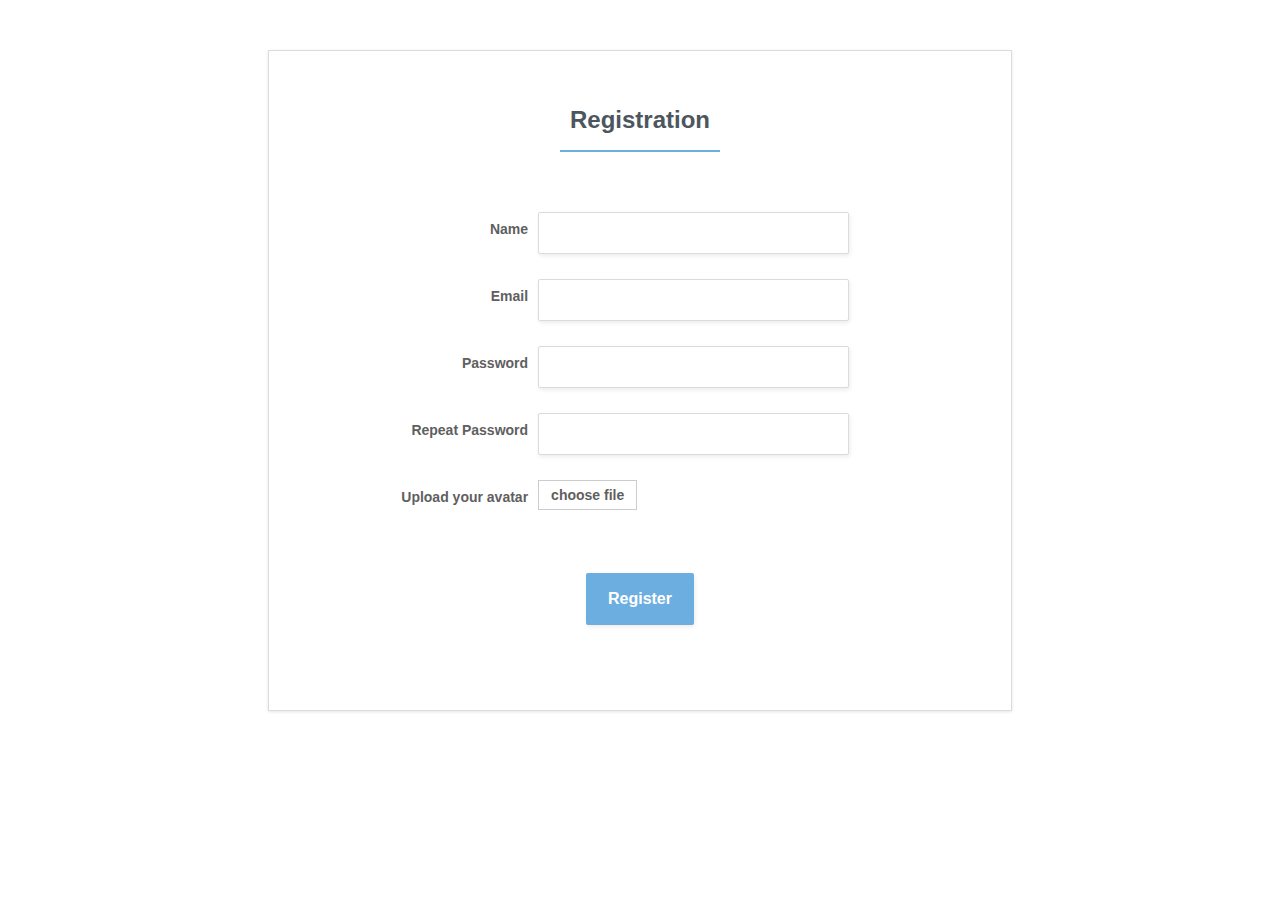
<file: src/templates/registration.html>
<!DOCTYPE html>
<html lang="en">

<head>
    <meta charset="utf-8">
    <meta name="viewport" content="width=device-width, initial-scale=1.0, shrink-to-fit=no">
    <title>pet_project</title>
    <link rel="stylesheet" href="https://cdnjs.cloudflare.com/ajax/libs/twitter-bootstrap/4.3.1/css/bootstrap.min.css">
    <link rel="stylesheet" href="../static/assets/css/styles.css">
    <script>

        function validatePassword() {

            let password = document.getElementById("password");
            let confirm_password = document.getElementById("confirm_password");

            if (password.value !== confirm_password.value) {
                confirm_password.setCustomValidity("Passwords Don't Match");
            } else {
                confirm_password.setCustomValidity('');
            }
        }


        function show_file_name() {
            let name = document.getElementById('file-upload');
            document.getElementById("file-selected").innerHTML = name.files.item(0).name;
        }
    </script>
</head>

<body>
<div class="row register-form">
    <div class="col-md-8 offset-md-2">
        <form class="custom-form" method="post" action="register" enctype='multipart/form-data'>
            <h1>Registration</h1>
            <div class="form-row form-group">
                <div class="col-sm-4 label-column"><label class="col-form-label" for="name-input-field">Name </label>
                </div>
                <div class="col-sm-6 input-column"><input class="form-control" type="text" name="username" required>
                </div>
            </div>
            <div class="form-row form-group">
                <div class="col-sm-4 label-column"><label class="col-form-label" for="email-input-field">Email </label>
                </div>
                <div class="col-sm-6 input-column"><input class="form-control" type="email" name="email" required></div>
            </div>
            <div class="form-row form-group">
                <div class="col-sm-4 label-column"><label class="col-form-label"
                                                          for="pawssword-input-field">Password </label></div>
                <div class="col-sm-6 input-column"><input id="password" class="form-control" type="password" name="password"
                                                          onchange="validatePassword()" required></div>
            </div>
            <div class="form-row form-group">
                <div class="col-sm-4 label-column"><label class="col-form-label" for="confirm-pawssword-input-field">Repeat
                    Password </label></div>
                <div class="col-sm-6 input-column"><input id="confirm_password" class="form-control" type="password" name="confirm_password" onkeyup="validatePassword()"
                                                          required>
                </div>
            </div>
            <div class="form-row form-group">
                <div class="col-sm-4 label-column"><label class="col-form-label" for="avatar-input-field">Upload your
                    avatar</label></div>
                <div class="col-sm-6 input-column">
                    <label for="file-upload" class="custom-file-upload">choose file</label>
                    <span id="file-selected"></span>
                    <input id="file-upload" type="file" accept="image/*" name="img" onchange="show_file_name()"/>
                </div>
            </div>
            <button class="btn btn-light submit-button" type="submit">Register</button>
        </form>
    </div>
</div>
<script src="https://cdnjs.cloudflare.com/ajax/libs/jquery/3.4.1/jquery.min.js"></script>
<script src="https://cdnjs.cloudflare.com/ajax/libs/twitter-bootstrap/4.3.1/js/bootstrap.bundle.min.js"></script>
</body>

</html>
</file>
<file: src/static/assets/css/styles.css>
.login-card {
    max-width: 350px;
    padding: 40px;
    background-color: #F7F7F7;
    margin: 50px auto 25px;
    border-radius: 2px;
    box-shadow: 0 2px 2px rgba(0, 0, 0, .3)
}

.login-card .profile-img-card {
    width: 96px;
    height: 96px;
    margin: 0 auto 10px;
    display: block;
    border-radius: 50%
}


.login-card .profile-name-card {
    font-size: 16px;
    font-weight: 700;
    text-align: center;
    margin: 10px 0 0;
    min-height: 1em
}

.login-card .reauth-email {
    display: block;
    color: #404040;
    line-height: 2;
    margin-bottom: 10px;
    font-size: 14px;
    text-align: center;
    overflow: hidden;
    text-overflow: ellipsis;
    white-space: nowrap;
    box-sizing: border-box
}

.login-card .form-signin button, .login-card .form-signin input[type=email], .login-card .form-signin input[type=password], .login-card .form-signin input[type=text] {
    height: 44px;
    font-size: 16px;
    width: 100%;
    display: block;
    margin-bottom: 10px;
    z-index: 1;
    position: relative;
    box-sizing: border-box
}

.login-card label {
    color: #000
}

.login-card .form-signin .form-control:focus {
    border-color: #6891a2;
    outline: 0;
    -webkit-box-shadow: inset 0 1px 1px rgba(0, 0, 0, .075), 0 0 8px #6891a2;
    box-shadow: inset 0 1px 1px rgba(0, 0, 0, .075), 0 0 8px #6891a2
}

.login-card .btn.btn-signin {
    font-weight: 700;
    height: 36px;
    line-height: 36px;
    font-size: 14px;
    background: #6891a2;
    border-radius: 3px;
    border: none;
    transition: all 218ms;
    padding: 0
}

.login-card .btn.btn-signin:active, .login-card .btn.btn-signin:focus, .login-card .btn.btn-signin:hover {
    background: #0c6121
}


.login-card .forgot-password {
    color: #6891a2
}


input[type="file"] {
    display: none;
}

#file-selected {
    display: inline;
}

.custom-file-upload {
    border: 1px solid #ccc;
    display: inline-block;
    padding: 6px 12px;
    cursor: pointer;
}

.login-card .forgot-password:active, .login-card .forgot-password:focus, .login-card .forgot-password:hover {
    color: #0c6121
}

.register-form form.custom-form {
    padding: 55px;
    box-sizing: border-box;
    background-color: #fff;
    box-shadow: 0 1px 3px 0 rgba(0, 0, 0, .1);
    font: 700 14px sans-serif;
    text-align: center;
    margin: 50px;
    color: #333
}

@media (max-width: 400px) {
    .register-form form.custom-form {
        padding: 55px 10px
    }
}

.register-form .custom-form h1 {
    display: inline-block;
    color: #4c565e;
    font-size: 24px;
    font-weight: 700;
    padding: 0 10px 15px;
    margin-bottom: 60px;
    border-bottom: 2px solid #6caee0
}

.register-form .custom-form .form-group {
    margin-bottom: 25px
}

.register-form .custom-form .label-column {
    text-align: right;
    color: #5F5F5F
}

@media (max-width: 768px) {
    .register-form .custom-form .label-column {
        text-align: left
    }
}

.register-form .custom-form .input-column {
    color: #5f5f5f;
    text-align: left
}

.register-form .custom-form .input-column input {
    color: #5f5f5f;
    box-shadow: 1px 2px 4px 0 rgba(0, 0, 0, .08);
    padding: 12px;
    border: 1px solid #dbdbdb;
    border-radius: 2px;
    height: 42px
}

.register-form .custom-form {
    background: #fff;
    border: 1px solid #dbdbdb;
    box-shadow: 1px 2px 4px 0 rgba(0, 0, 0, .08);
    color: #333;
    outline: 0
}

.register-form .custom-form ul {
    background: #fff
}

.register-form .custom-form ul li a {
    background: #fff;
    color: #333;
    opacity: .8
}

.register-form .custom-form ul li a:hover {
    opacity: 1
}

.register-form .custom-form .submit-button {
    border-radius: 2px;
    background: #6caee0;
    color: #fff;
    font-weight: 700;
    box-shadow: 1px 2px 4px 0 rgba(0, 0, 0, .08);
    padding: 14px 22px;
    border: 0;
    margin: 30px;
    outline: 0
}
</file>
